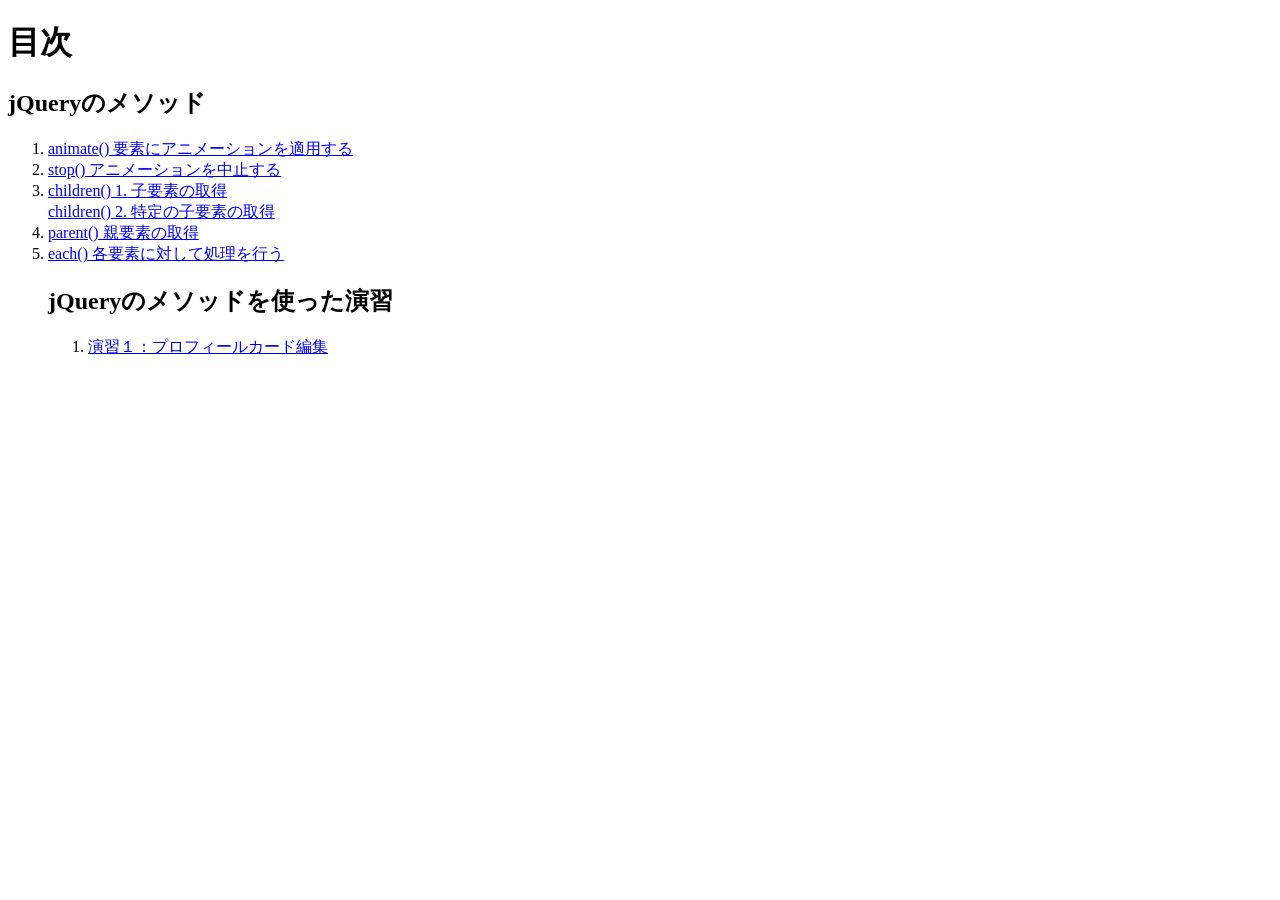
<file: index.html>
<!doctype html>
<html lang="ja">

<head>
    <meta charset="utf-8">
    <title>20260521-js</title>
</head>

<body>
    <h1>目次</h1>

    <h2>jQueryのメソッド</h2>
    <ol>
        <li><a href="25_animate/index.html">animate() 要素にアニメーションを適用する</a></li>
        <li><a href="26_stop/index.html">stop() アニメーションを中止する</a></li>
        <li>
            <a href="27_1_children/index.html">children() 1. 子要素の取得</a><br>
            <a href="27_2_children/index.html">children() 2. 特定の子要素の取得</a>
        </li>
        <li><a href="28_parent/index.html">parent() 親要素の取得</a></li>
        <li><a href="29_each/index.html">each() 各要素に対して処理を行う</a></li>
        
        <h2>jQueryのメソッドを使った演習</h2>
        <ol>
            <li><a href="demo-1/index.html">演習１：プロフィールカード編集</a></li>
        </ol>
    </ol>
</body>

</html>
</file>
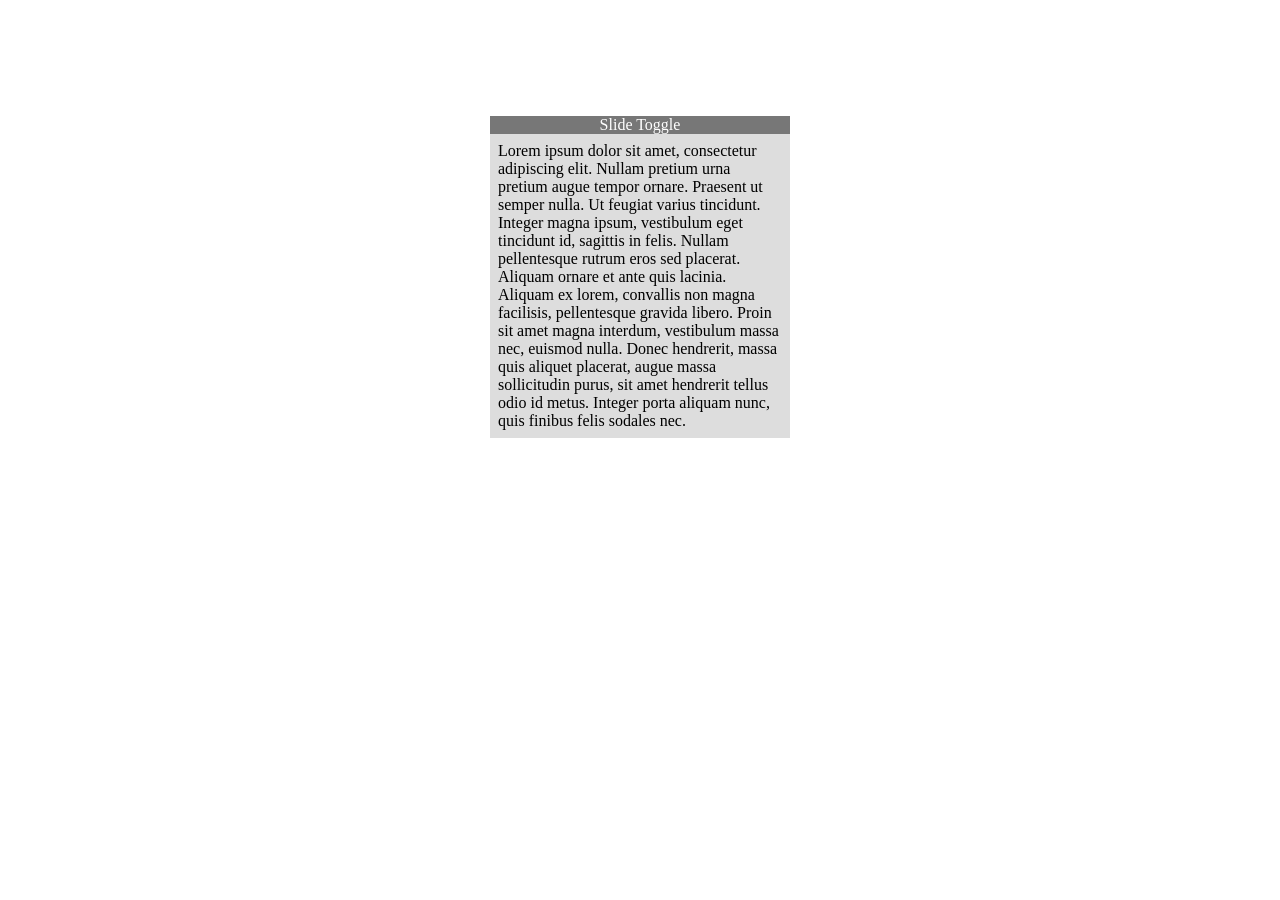
<file: 26_stop/index.html>
<!doctype html>
<html>

<head>
    <meta charset="UTF-8">
    <title>stop() アニメーションを中止する</title>
    <!----- CSS ----->
    <link rel="stylesheet" href="style.css">
    <!----- JS ----->
    <!-- jQuery -->
    <script src="https://code.jquery.com/jquery-3.7.0.min.js"
        integrity="sha256-2Pmvv0kuTBOenSvLm6bvfBSSHrUJ+3A7x6P5Ebd07/g=" crossorigin="anonymous"></script>
</head>

<body>

    <!-- HTMLを記述 -->
    <dl>
        <dt>Slide Toggle</dt>
        <dd>Lorem ipsum dolor sit amet, consectetur adipiscing elit. Nullam pretium urna pretium augue tempor ornare.
            Praesent ut semper nulla. Ut feugiat varius tincidunt. Integer magna ipsum, vestibulum eget tincidunt id,
            sagittis in felis. Nullam pellentesque rutrum eros sed placerat. Aliquam ornare et ante quis lacinia.
            Aliquam ex lorem, convallis non magna facilisis, pellentesque gravida libero. Proin sit amet magna interdum,
            vestibulum massa nec, euismod nulla. Donec hendrerit, massa quis aliquet placerat, augue massa sollicitudin
            purus, sit amet hendrerit tellus odio id metus. Integer porta aliquam nunc, quis finibus felis sodales nec.
        </dd>
    </dl>
    <!-- script -->
    <script src="script.js"></script>
</body>

</html>
</file>
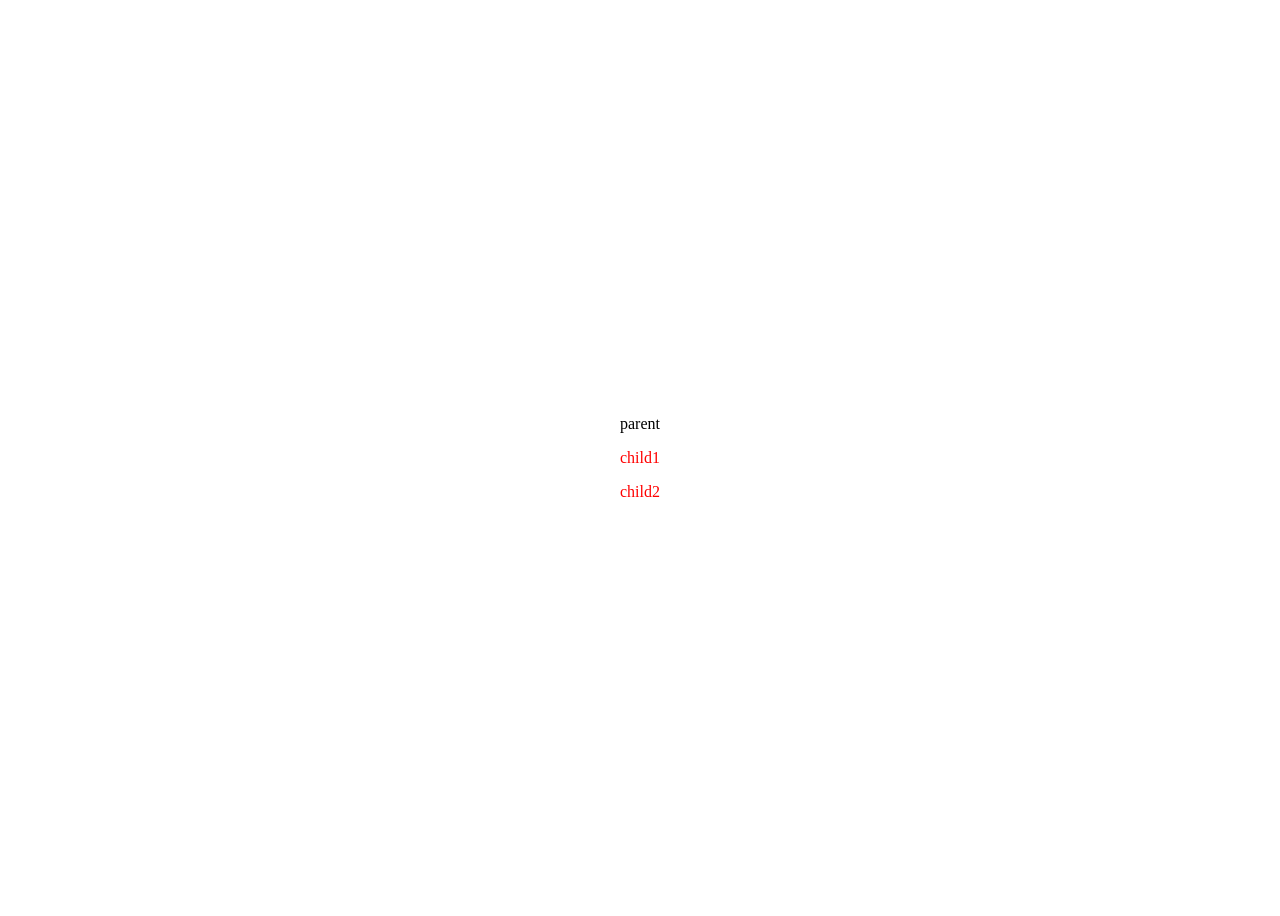
<file: 27_1_children/index.html>
<!doctype html>
<html>

<head>
    <meta charset="UTF-8">
    <title>children() 1. 子要素の取得</title>
    <!----- CSS ----->
    <link rel="stylesheet" href="style.css">
    <!----- JS ----->
    <!-- jQuery -->
    <script src="https://code.jquery.com/jquery-3.7.0.min.js"
        integrity="sha256-2Pmvv0kuTBOenSvLm6bvfBSSHrUJ+3A7x6P5Ebd07/g=" crossorigin="anonymous"></script>
</head>

<body>

    <!-- HTMLを記述 -->
    <div>
        parent
        <p>child1</p>
        <span>child2</span>
    </div>
    <!-- script -->
    <script src="script.js"></script>
</body>

</html>
</file>
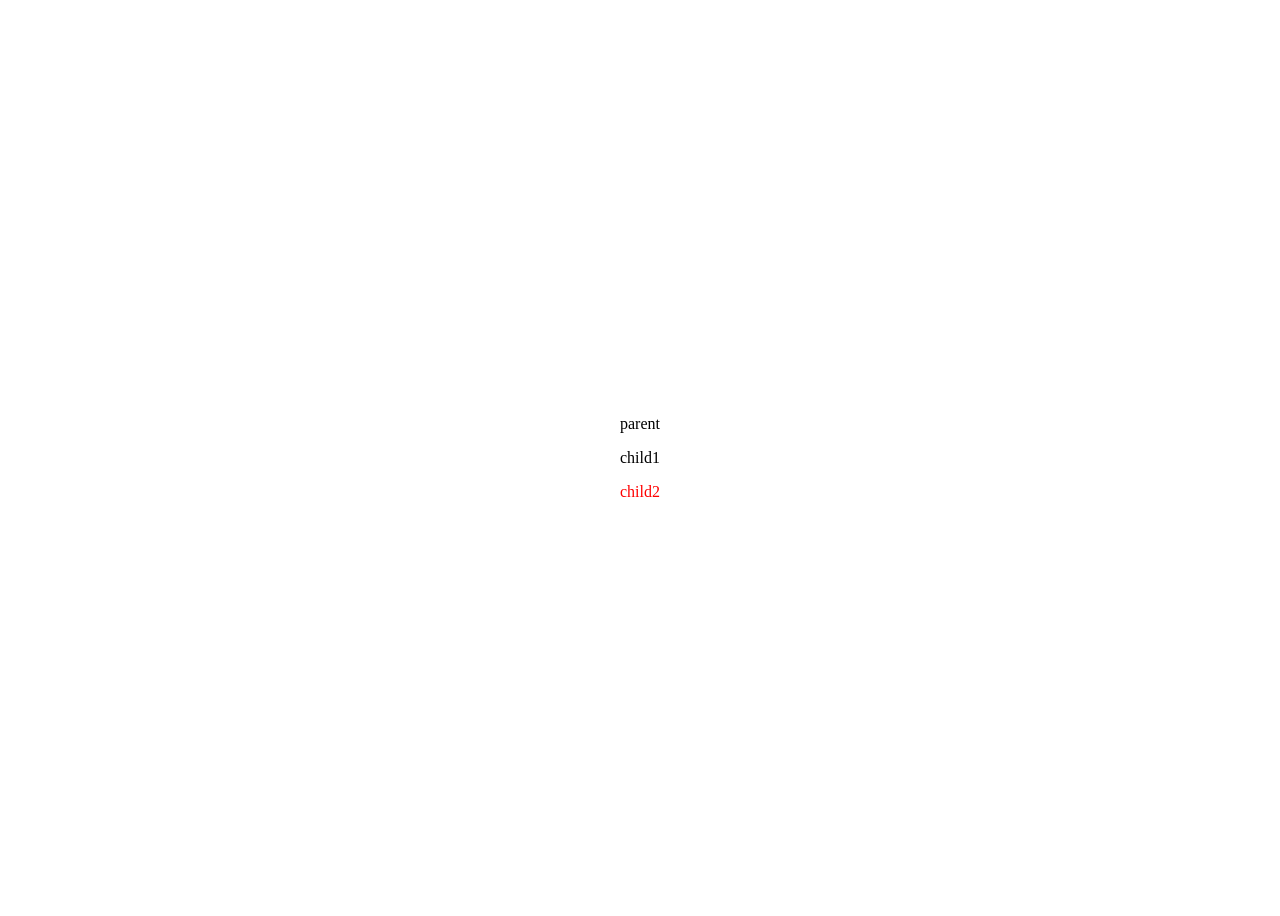
<file: 27_2_children/index.html>
<!doctype html>
<html>

<head>
    <meta charset="UTF-8">
    <title>children() 2. 特定の子要素の取得</title>
    <!----- CSS ----->
    <link rel="stylesheet" href="style.css">
    <!----- JS ----->
    <!-- jQuery -->
    <script src="https://code.jquery.com/jquery-3.7.0.min.js"
        integrity="sha256-2Pmvv0kuTBOenSvLm6bvfBSSHrUJ+3A7x6P5Ebd07/g=" crossorigin="anonymous"></script>
</head>

<body>

    <!-- HTMLを記述 -->
    <div>
        parent
        <p>child1</p>
        <span>child2</span>
    </div>
    <!-- script -->
    <script src="script.js"></script>
</body>

</html>
</file>
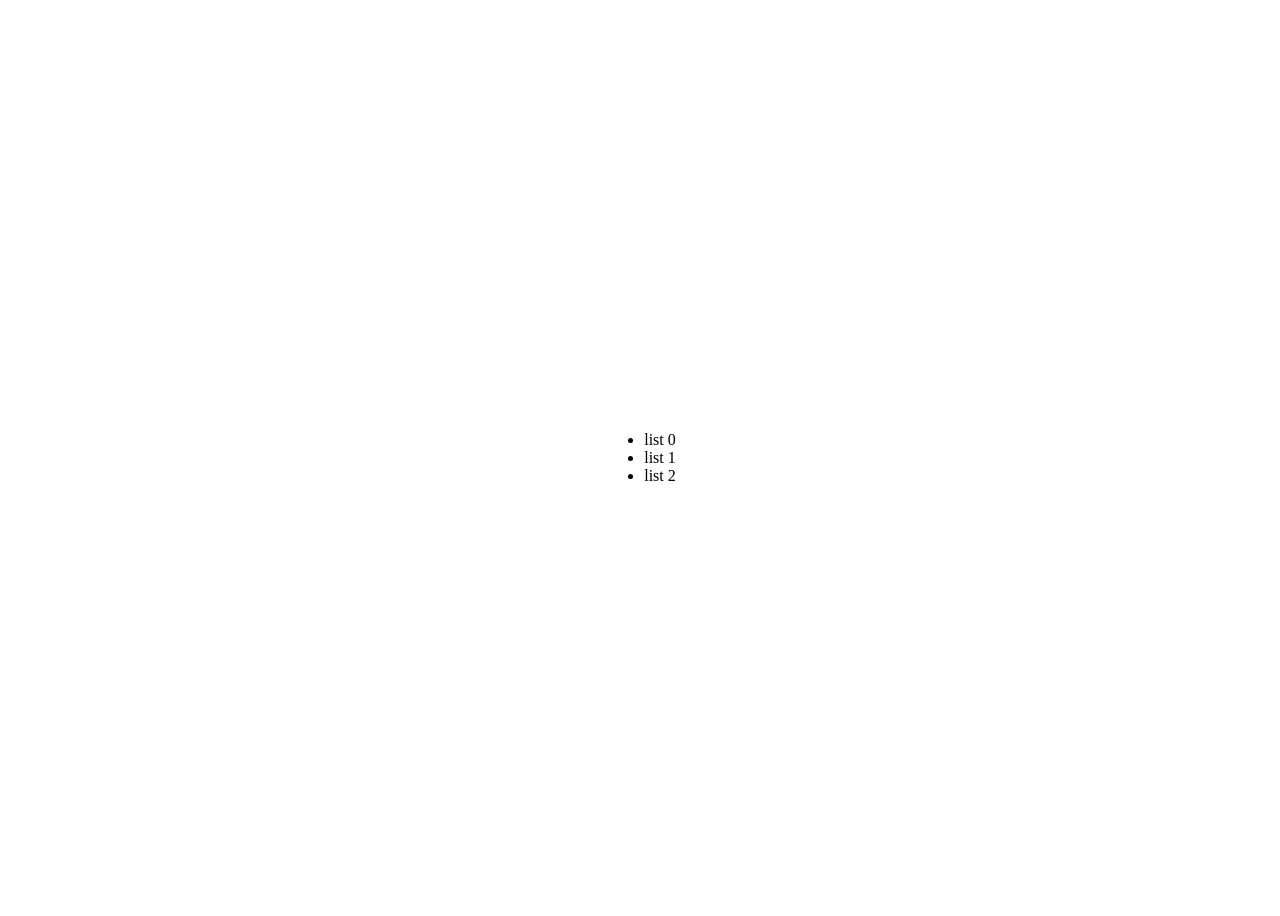
<file: 29_each/index.html>
<!doctype html>
<html>

<head>
    <meta charset="UTF-8">
    <title>each() 各要素に対して処理を行う</title>
    <!----- CSS ----->
    <link rel="stylesheet" href="style.css">
    <!----- JS ----->
    <!-- jQuery -->
    <script src="https://code.jquery.com/jquery-3.7.0.min.js"
        integrity="sha256-2Pmvv0kuTBOenSvLm6bvfBSSHrUJ+3A7x6P5Ebd07/g=" crossorigin="anonymous"></script>
</head>

<body>

    <!-- HTMLを記述 -->
    <ul>
        <li></li>
        <li></li>
        <li>s</li>
    </ul>
    <!-- script -->
    <script src="script.js"></script>
</body>

</html>
</file>
<file: 26_stop/style.css>
@charset "utf-8";

/* 表示調整用スタイル */
body {
    /* 最低限の高さを1画面分に設定 */
    min-height: 100vh;
    /* 子要素を画面中央に配置 */
    display: flex;
    flex-direction: column;
    justify-content: center;
    align-items: center;
    min-height: auto;
    margin-top: 100px;
}

/* CSSを記述 */
dl {
    width: 300px;
}
dt {
    color: #fff;
    background-color: #777;
    text-align: center;
}
dt:hover {
    cursor: pointer;
    opacity: .8;
}
dd {
    margin: 0;
    padding: 8px;
    background-color: #ddd;
}
</file>
<file: 27_1_children/style.css>
@charset "utf-8";

/* 表示調整用スタイル */
body {
    /* 最低限の高さを1画面分に設定 */
    min-height: 100vh;
    /* 子要素を画面中央に配置 */
    display: flex;
    flex-direction: column;
    justify-content: center;
    align-items: center;
}

/* CSSを記述 */
</file>
<file: 27_2_children/style.css>
@charset "utf-8";

/* 表示調整用スタイル */
body {
    /* 最低限の高さを1画面分に設定 */
    min-height: 100vh;
    /* 子要素を画面中央に配置 */
    display: flex;
    flex-direction: column;
    justify-content: center;
    align-items: center;
}

/* CSSを記述 */
</file>
<file: 29_each/style.css>
@charset "utf-8";

/* 表示調整用スタイル */
body {
    /* 最低限の高さを1画面分に設定 */
    min-height: 100vh;
    /* 子要素を画面中央に配置 */
    display: flex;
    flex-direction: column;
    justify-content: center;
    align-items: center;
}

/* CSSを記述 */
</file>
